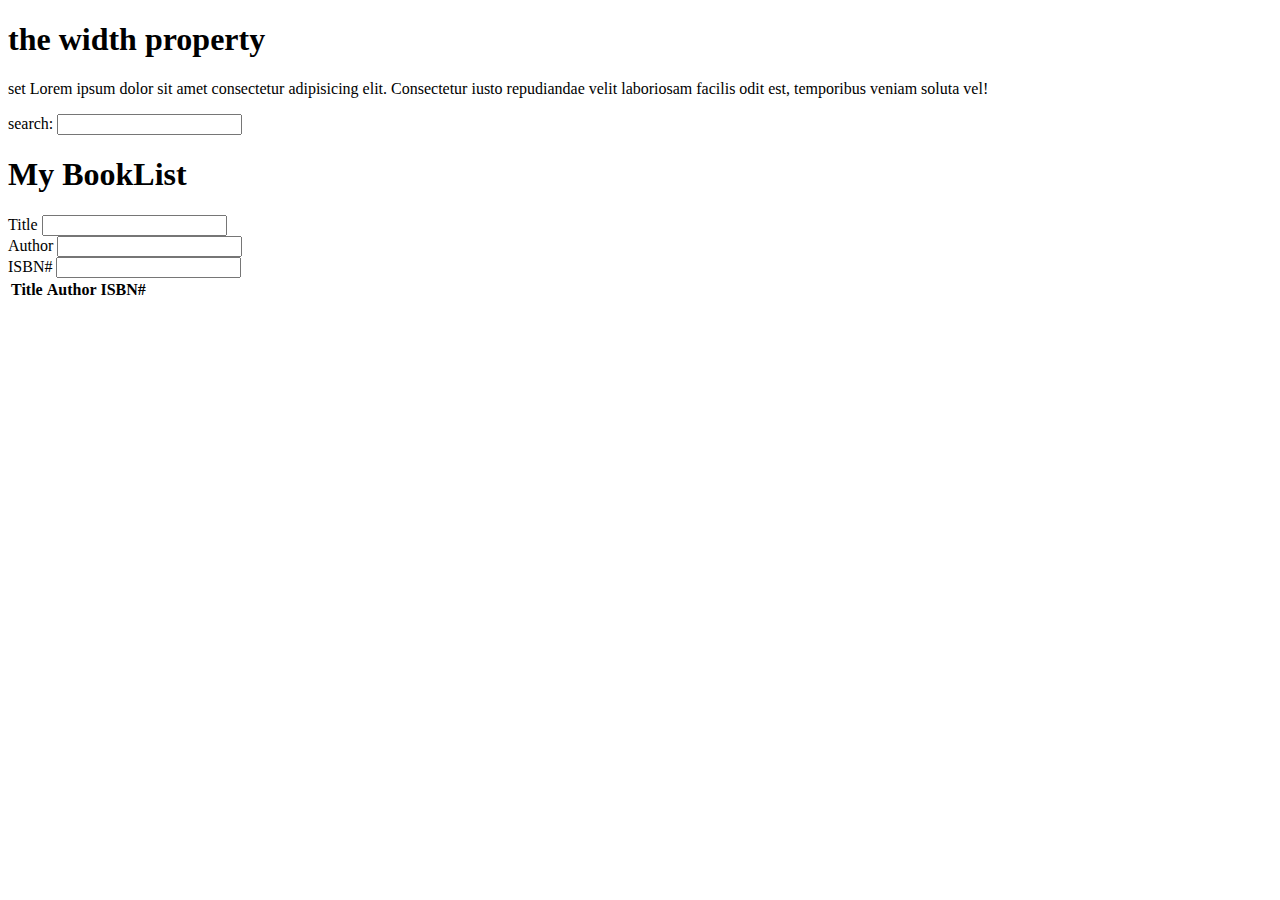
<file: index.html>
<!DOCTYPE html>
<html lang="en">

<head>
    <meta charset="UTF-8">
    <meta name="viewport" content="width=device-width, initial-scale=1.0">
    <title>Document</title>
    <link rel="stylesheet" href="https://cdnjs.cloudflare.com/ajax/libs/font-awesome/6.5.1/css/all.min.css"
        integrity="sha512-DTOQO9RWCH3ppGqcWaEA1BIZOC6xxalwEsw9c2QQeAIftl+Vegovlnee1c9QX4TctnWMn13TZye+giMm8e2LwA=="
        crossorigin="anonymous" referrerpolicy="no-referrer" />
    <link rel="stylesheet" href="https://bootswatch.com/4/yeti/bootstrap.min.css">
</head>

<body><div><div class="first"></div><div class="second"></div>
    </div>
    <div class="box"></div>
    <h1>the width property</h1>
    <p>set Lorem ipsum dolor sit amet consectetur adipisicing elit. Consectetur iusto repudiandae velit laboriosam facilis odit est, temporibus veniam soluta vel!</p>
    search: <input type="text" name="search">

    <div class="container mt-4">
        <h1 class="display-4 text-center">
            <i class="fas fa-book-open text-primary"></i>
            My <span class="text-primary">Book</span>List
        </h1>
        <form id="book-group">
            <div class="form-group">
                <label for="title">Title</label>
                <input type="text" id="title" class="form-control">
            </div>

            <div class="form-group">
                <label for="author">Author</label>
                <input type="text" id="author" class="form-control">
            </div>

            <div class="form-group">
                <label for="isbn">ISBN#</label>
                <input type="text" id="isbn" class="form-control">
            </div>

        </form>

        <table class="table table-striped mt-5">
            <thead>
                <tr>
                    <th>Title</th>
                    <th>Author</th>
                    <th>ISBN#</th>
                </tr>
            </thead>
            <tbody id="book-list"></tbody>
        </table>
    </div>
    <script src="index.js"></script>
    <script src="practice.js"></script>
</body>

</html>
</file>
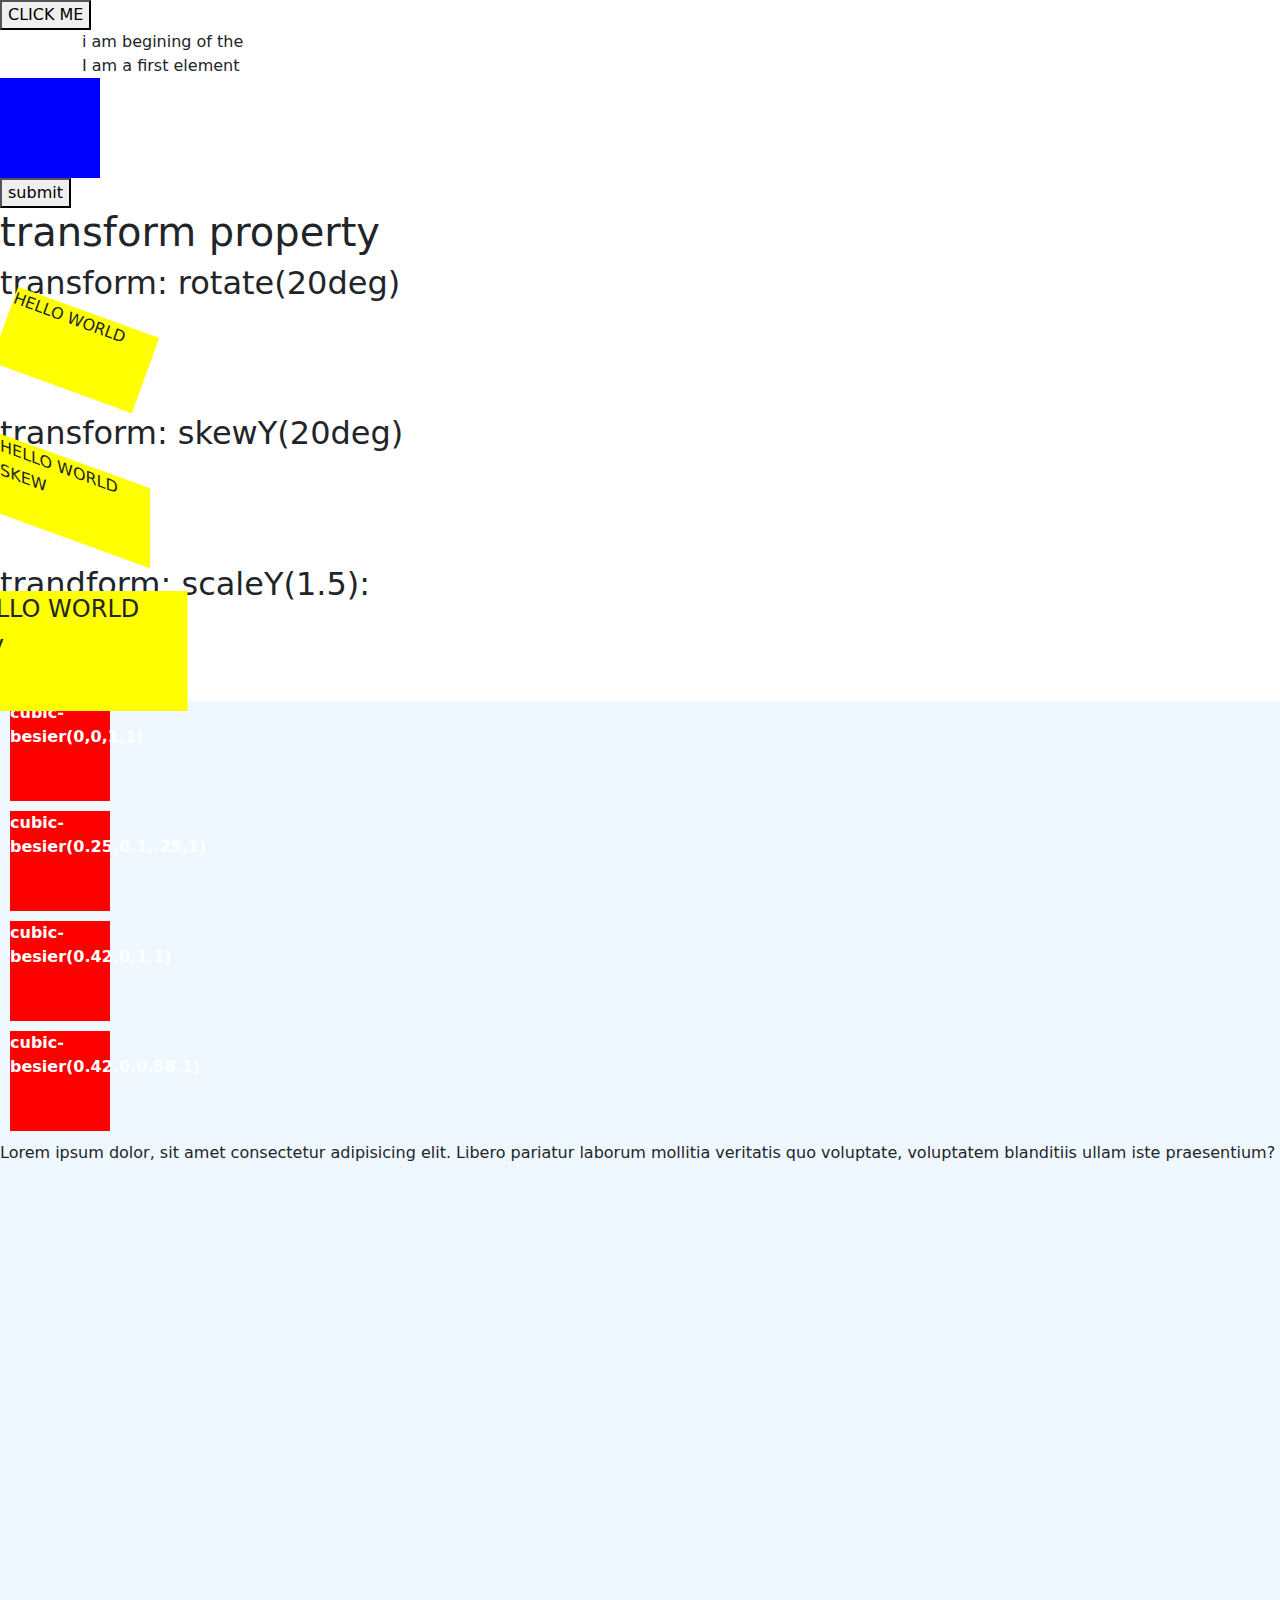
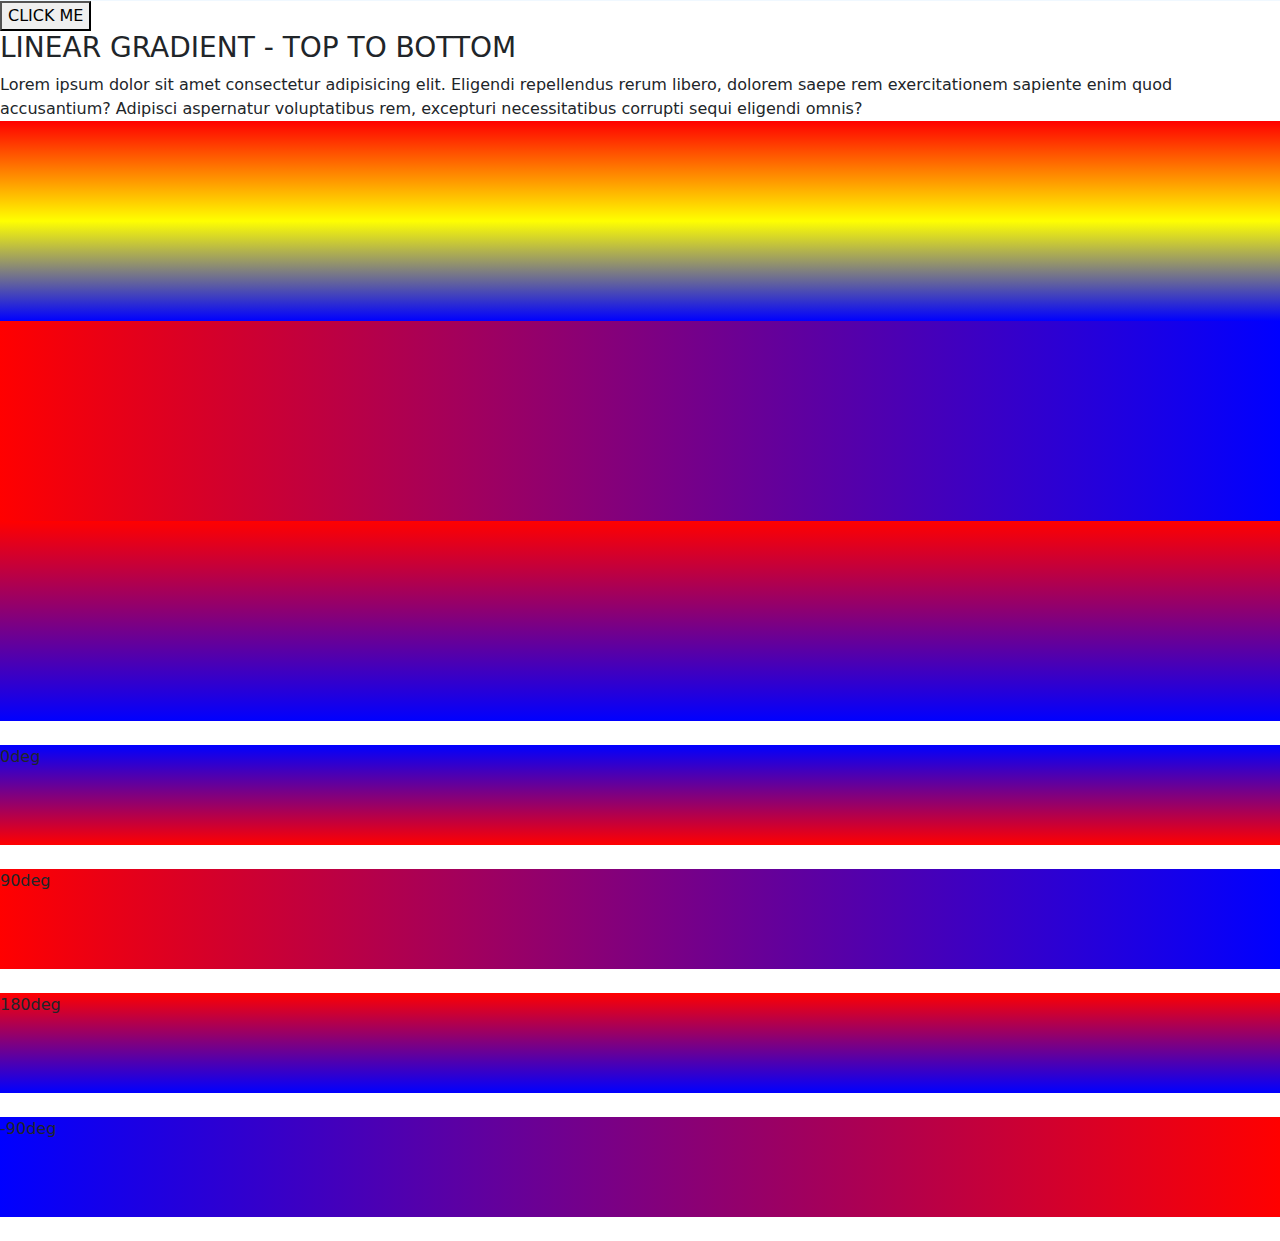
<file: table.html>
<!DOCTYPE html>
<html lang="en">

<head>
    <meta charset="UTF-8">
    <meta name="viewport" content="width=device-width, initial-scale=1.0">
    <title>Document</title>
    <link rel="stylesheet" href="https://cdnjs.cloudflare.com/ajax/libs/font-awesome/6.5.1/css/all.min.css"
        integrity="sha512-DTOQO9RWCH3ppGqcWaEA1BIZOC6xxalwEsw9c2QQeAIftl+Vegovlnee1c9QX4TctnWMn13TZye+giMm8e2LwA=="
        crossorigin="anonymous" referrerpolicy="no-referrer" />
    <link rel="stylesheet" href="https://bootswatch.com/4/yeti/bootstrap.min.css">
    <link href="https://cdn.jsdelivr.net/npm/bootstrap@5.3.3/dist/css/bootstrap.min.css" rel="stylesheet"
        integrity="sha384-QWTKZyjpPEjISv5WaRU9OFeRpok6YctnYmDr5pNlyT2bRjXh0JMhjY6hW+ALEwIH" crossorigin="anonymous">
    <link rel="stylesheet" href="index.css">
</head>

<body>
<div>
    <button id="btn">CLICK ME</button>
</div>
    <div id="mydiv" class="container">
        i am begining of the
        <div id="first">I am a first element</div>
    </div>
    <div class="box"></div>
    <button id="button">submit</button>
    <div class="mycontainer">
        <h1>transform property</h1>
        <h2>transform: rotate(20deg)</h2>
        <div class="a">HELLO WORLD</div>
        <br>
        <h2>transform: skewY(20deg)</h2>

        <div class="b">HELLO WORLD SKEW</div>
        <br>
        <h2>trandform: scaleY(1.5):</h2>
        <div class="c">HELLO WORLD say</div>

        <div class="transition-timing-function">
            <div id="div1">cubic-besier(0,0,1,1)</div>
            <div id="div2">cubic-besier(0.25,0.1,.25,1)</div>
            <div id="div3">cubic-besier(0.42,0,1,1)</div>
            <div id="div4">cubic-besier(0.42,0,0.58,1)</div>
            <p>Lorem ipsum dolor, sit amet consectetur adipisicing elit. Libero pariatur laborum mollitia veritatis quo
                voluptate, voluptatem blanditiis ullam iste praesentium?</p>


        </div>
        <!-- <div class="container" onmouseenter="console.log('container ke andar mouse gaya')">
            <button onclick="alert('hello')">CLICK ME</button>
        </div> -->
        <div class="container5" onclick="console.log('heoolsld;')">
            <button>CLICK ME</button>
        </div>

    </div>
    <!-- hello world
    <span id="first" class="hey" data-game="mario" data-player="harry"> Hey I am span</span>
    <div class="hey"> -->
    <!-- hey i am first container -->
    </div>

    <!-- <div class="box" id="box1"></div>
    <div class="box" id="box2"></div> -->
    <!-- <div class="container">
        <table class="table">
            <thead>
                <tr>
                    <th scope="col">#</th>
                    <th scope="col">First</th>
                    <th scope="col">Last</th>
                    <th scope="col">Handle</th>
                </tr>
            </thead>
            <tbody>
                <tr>
                    <th scope="row">1</th>
                    <td>Mark</td>
                    <td>Otto</td>
                    <td>@mdo</td>
                </tr>
                <tr>
                    <th scope="row">2</th>
                    <td>Jacob</td>
                    <td>Thornton</td>
                    <td>@fat</td>
                </tr>
                <tr>
                    <th scope="row">3</th>
                    <td colspan="2">Larry the Bird</td>
                    <td>@twitter</td>
                </tr>
            </tbody>
        </table> -->
    <!-- </div> -->
    <div class="linear-ingra">
        <h3>LINEAR GRADIENT - TOP TO BOTTOM</h3>

        Lorem ipsum dolor sit amet consectetur adipisicing elit. Eligendi repellendus rerum libero, dolorem saepe rem
        exercitationem sapiente enim quod accusantium? Adipisci aspernatur voluptatibus rem, excepturi necessitatibus
        corrupti sequi eligendi omnis?

        <div id="grad1"></div>
    </div>
    <div class="lGradient"></div>

    <div class="lGradient1"></div>

    <div class="lGradient2">
        <div class="myco"></div><br>
        <div id="mycon1">0deg</div><br>
        <div id="mycon2">90deg</div><br>
        <div id="mycon3">180deg</div><br>
        <div id="mycon4">-90deg</div><br>

    </div>
    <script src="index.js"></script>
    <script src="practice.js"></script>
    <script src="https://cdn.jsdelivr.net/npm/bootstrap@5.3.3/dist/js/bootstrap.bundle.min.js"
        integrity="sha384-YvpcrYf0tY3lHB60NNkmXc5s9fDVZLESaAA55NDzOxhy9GkcIdslK1eN7N6jIeHz"
        crossorigin="anonymous"></script>
</body>

</html>
</file>
<file: index.css>
.mydiv {
    border: 3px solid black;
    background-color: violet;
    margin: 10px;
    padding: 5px;
}
.red {
    background-color: red;
}

.box {
    width: 100px;
    height: 100px;
    background: blue;
    transition: width 5s;
}
.box:hover {
    width: 300px;;
}

input[type="text"] {
width: 100px;
transition: width .3s ease-in-out;
}

.a{
    width: 150px;
    height: 80px;
    background-color: yellow;
    transform: rotate(20deg);
}
.b{
    width: 150px;
    height: 80px;
    background-color: yellow;
    transform: skewY(20deg);
}

.c {
    width: 150px;
    height: 80px;
    background-color: yellow;
    transform: scale(1.5);
}

.transition-timing-function{
    width: 100wh;
    height: 100vh;
    background-color: aliceblue;
   
}
.transition-timing-function div{
    width: 100px;
    height: 100px;
    background-color: red;
    color: white;
    font-weight: bold;
    transition: width 2s;
    margin: 10px;
}

#div1 {transition-timing-function: cubic-bezier(0,0,1,1);}
#div2 {transition-timing-function: cubic-bezier(0.25,0.1,0.25,1);}
#div3 {transition-timing-function: cubic-bezier(0.42,0,1,1);}
#div4 {transition-timing-function: cubic-bezier(0,0,0.58,1);}
#div5 {transition-timing-function: cubic-bezier(0.42,0,0.58,1);}
.transition-timing-function div:hover {
    width: 300px;
}

#grad1 {
    height: 200px;
    background-image: linear-gradient(red, yellow, blue);
}
.lGradient {
    height: 200px;
    background-image: linear-gradient(to right, red, blue);
}
.lGradient1 {
    height: 200px;
    background-image: linear-gradient(to bottom, red, blue);
}

#mycon1 {
height: 100px;
background-image: linear-gradient(0deg, red, blue);
}


#mycon2 {
    height: 100px;
    background-image: linear-gradient(90deg, red, blue);
    }

    #mycon3 {
        height: 100px;
        background-image: linear-gradient(180deg, red, blue);
        }

        #mycon4 {
            height: 100px;
            background-image: linear-gradient(-90deg, red, blue);
            }
</file>
